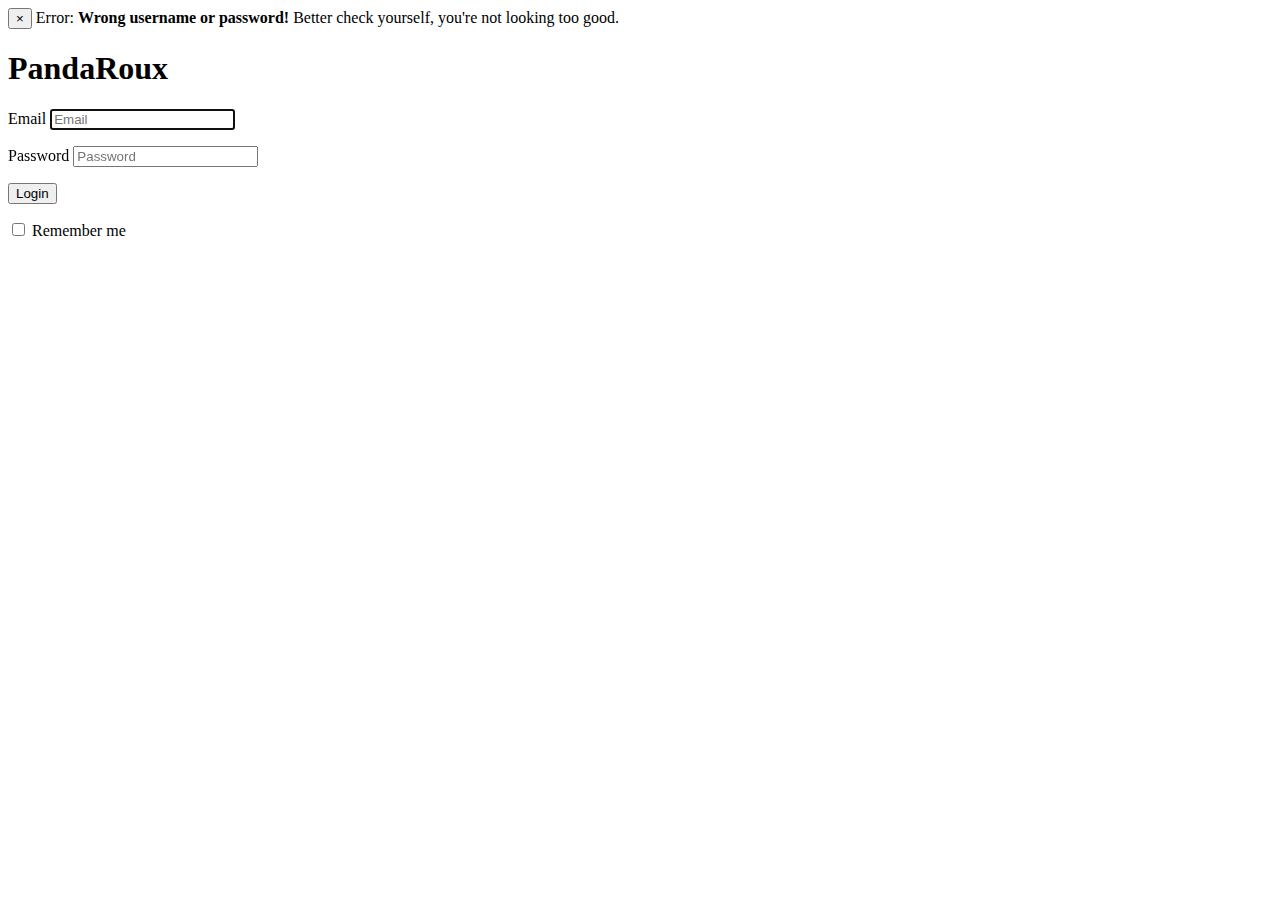
<file: src/main/resources/templates/login.html>
<!DOCTYPE html>
<html xmlns="http://www.w3.org/1999/xhtml"
      xmlns:th="http://www.thymeleaf.org"
      xmlns:layout="http://www.ultraq.net.nz/thymeleaf/layout"
      layout:decorate="site-base">
<head>
    <title>Login</title>
    <script>
        $(function () {
            $("form[name=login]").on('submit', function (e) {
                var email = $("#email").val();
                var password = $("#password").val();
                if (email.length !== 0 && password.length !== 0) {
                    // Ajax Login ?
                    return;
                }
                e.preventDefault();
            });
        });
    </script>
</head>
<body>
<div layout:fragment="container">
    <div class="alert alert-danger alert-dismissible" role="alert" layout:fragment="alert">
        <button type="button" class="close" data-dismiss="alert" aria-label="Close"><span
                aria-hidden="true">&times;</span></button>
        Error: <strong>Wrong username or password!</strong> Better check yourself, you're not looking too good.
    </div>
    <div class="roux-login-wrap">
        <div class="roux-login">
            <h1><span class="i-logo">PandaRoux</span></h1>
            <form th:action="@{/login}" method="post"
                  name="login" role="form">
                <p>
                    <label for="email" class="sr-only">Email</label>
                    <input type="email" id="email" name="email" value="" placeholder="Email"
                           class="text-l w-100" autofocus/>
                </p>
                <p>
                    <label for="password" class="sr-only">Password</label>
                    <input type="password" id="password" name="password" class="text-l w-100"
                           placeholder="Password"/>
                </p>
                <p class="submit">
                    <button type="submit" class="btn btn-l w-100 primary">Login</button>
                </p>
                <p>
                    <label for="remember"><input type="checkbox" name="remember" class="checkbox" value="1"
                                                 id="remember"/> Remember me</label>
                </p>
            </form>
        </div>
    </div>
</div>
</body>
</html>
</file>
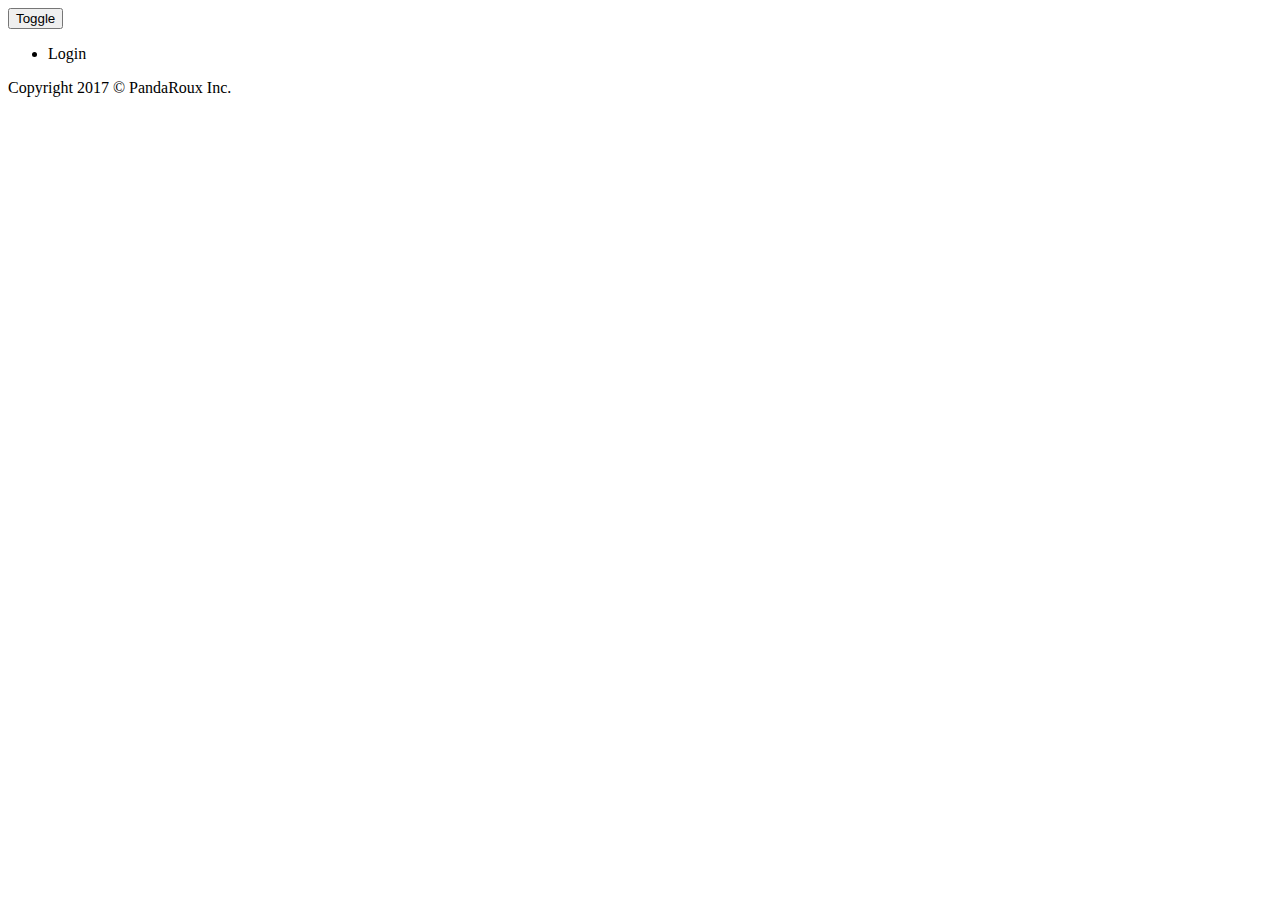
<file: src/main/resources/templates/site-base.html>
<!DOCTYPE html>
<html xmlns="http://www.w3.org/1999/xhtml"
      xmlns:th="http://www.thymeleaf.org"
      xmlns:layout="http://www.ultraq.net.nz/thymeleaf/layout"
      th:fragment="site-base">
<head>
    <meta charset="utf-8">
    <meta http-equiv="X-UA-Compatible" content="IE=edge">
    <meta name="viewport" content="width=device-width, initial-scale=1">
    <meta name="description" content="">
    <meta name="author" content="">
    <link rel="icon" th:href="@{/img/favicon.ico}">
    <title layout:title-pattern="$CONTENT_TITLE | $LAYOUT_TITLE">PandaRoux</title>
    <link th:href="@{/css/bootstrap.css}" rel="stylesheet">
    <link th:href="@{/css/sticky-footer-navbar.css}" rel="stylesheet">
    <link th:href="@{/css/style.css}" rel="stylesheet">
    <script th:src="@{/js/jquery.min.js}"></script>
    <script th:src="@{/js/bootstrap.js}"></script>
    <script th:src="@{/js/roux-ui.js}"></script>
</head>

<body>

<nav class="navbar navbar-default navbar-fixed-top">
    <div class="container">
        <div class="navbar-header">
            <button type="button" class="navbar-toggle collapsed" data-toggle="collapse" data-target="#navbar"
                    aria-expanded="false" aria-controls="navbar">
                <span class="sr-only">Toggle</span>
                <span class="icon-bar"></span>
                <span class="icon-bar"></span>
                <span class="icon-bar"></span>
            </button>
            <a class="navbar-brand header-brand" th:href="@{/}" layout:fragment="nav-header">
                <img class="header-icon" th:src="@{/img/roux.png}">
            </a>
        </div>
        <div id="navbar" class="collapse navbar-collapse">
            <ul class="nav navbar-nav" layout:fragment="nav-content">

            </ul>
            <ul class="nav navbar-nav navbar-right">
                <li id="nav_sect_login"><a th:href="@{/login}">Login</a></li>
            </ul>
        </div>
    </div>
</nav>

<div class="container container-main" layout:fragment="container">
    <div layout:fragment="alert"></div>

</div>

<footer class="footer">
    <div class="container">
        <p class="text-muted">Copyright 2017 &copy; PandaRoux Inc.</p>
    </div>
</footer>

</body>
</html>
</file>
